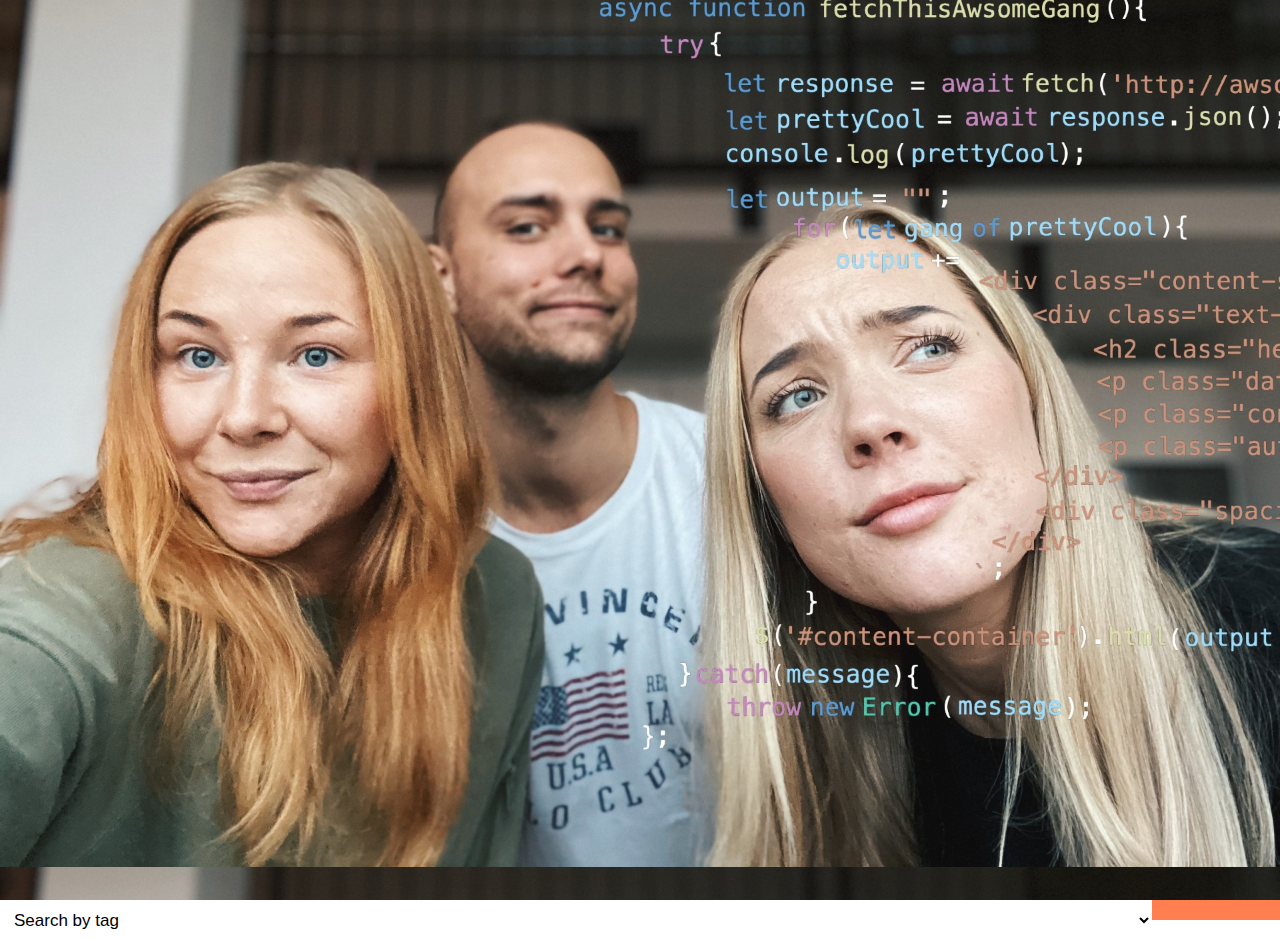
<file: blog-master/index.html>
<html lang="en">
<head>
    <meta charset="UTF-8">
    <meta name="viewport" content="width=device-width, initial-scale=1.0">
    <title>Document</title>
    <!-- <link rel="stylesheet" href="css/bootstrap.min.css"> -->
    <link rel="stylesheet" href="css/style.css">
    <link rel="preconnect" href="https://fonts.gstatic.com">
    <link href="https://fonts.googleapis.com/css2?family=DM+Serif+Display&display=swap" rel="stylesheet">
    <link rel="preconnect" href="https://fonts.gstatic.com">
    <link href="https://fonts.googleapis.com/css2?family=Lato:wght@300&display=swap" rel="stylesheet">
    <link rel="stylesheet" href="https://cdnjs.cloudflare.com/ajax/libs/font-awesome/5.15.1/css/all.min.css" integrity="sha512-+4zCK9k+qNFUR5X+cKL9EIR+ZOhtIloNl9GIKS57V1MyNsYpYcUrUeQc9vNfzsWfV28IaLL3i96P9sdNyeRssA==" crossorigin="anonymous"/> <!--för ikoner fontawsome.com-->
</head>
<body>
    <section id="hero-section">
        <div id="admin-link-container">
            <!-- <select id="tags">
            </select> -->
            <a href="admin/index.html" id="admin-link"><i class="far fa-edit"></i></a>
        </div>
    </section>
    <div id="search-container">
        <!-- <input type="text" id="tag-search-field" placeholder="Search by tag"> -->
        <select id="tags2">
            <option>Search by tag</option>
        </select>
        <button id="search-by-tag-btn" class="fas fa-search"></button>
    </div>
    
    <div id="content-container"></div>

    <script src="https://code.jquery.com/jquery-3.5.1.min.js"
    integrity="sha256-9/aliU8dGd2tb6OSsuzixeV4y/faTqgFtohetphbbj0="
    crossorigin="anonymous"></script>
    <script src="js/posts.js"></script>
</body>
</html>
</file>
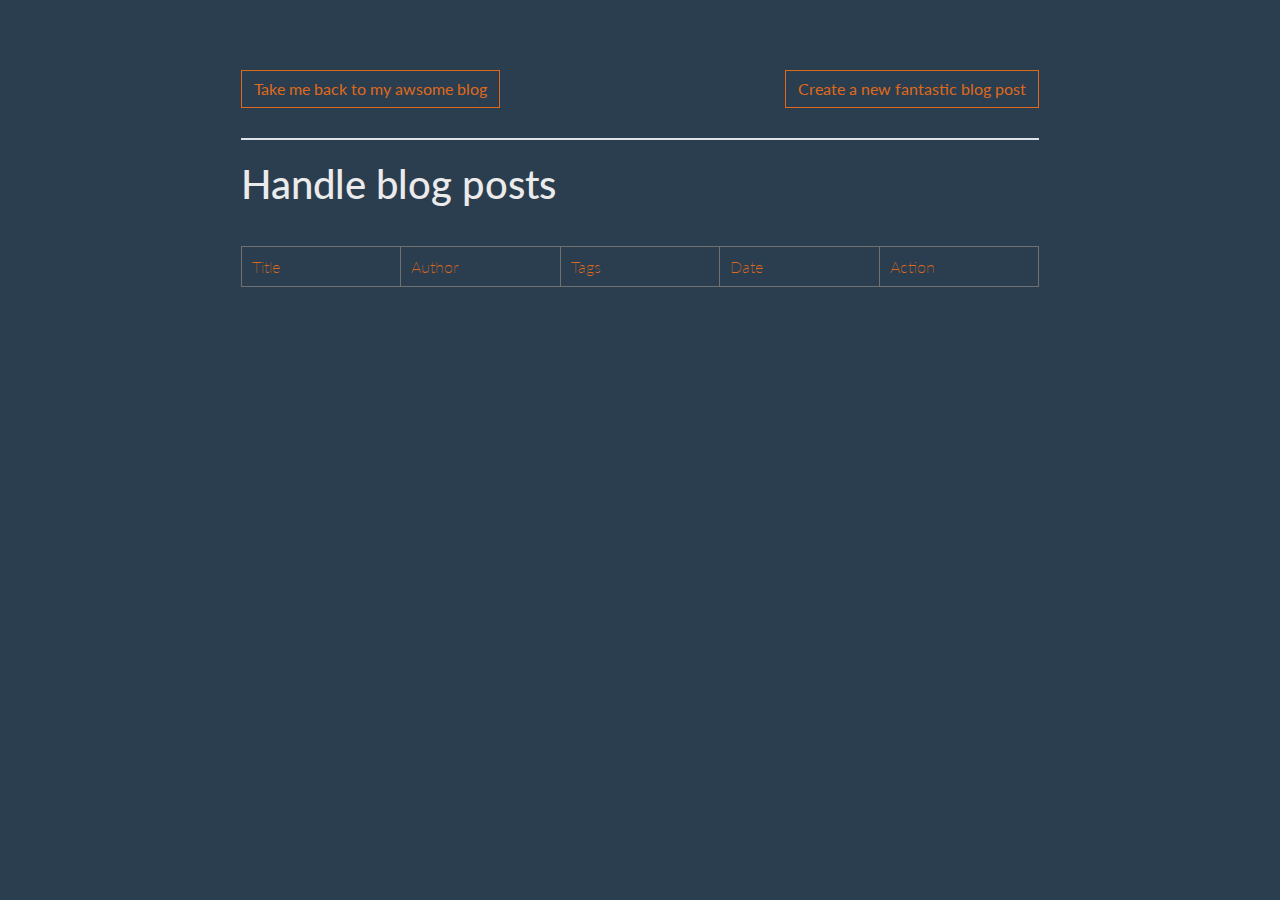
<file: blog-master/admin/index.html>
<html lang="en">
<head>
    <meta charset="UTF-8">
    <meta name="viewport" content="width=device-width, initial-scale=1.0">
    <title>Document</title>
    <link rel="stylesheet" href="css/bootstrap.min.css">
    <link rel="stylesheet" href="css/style.css">
</head>
<body>
    <div class="fatBoyContainer">
        <div class="blog-link-container">
            <a href="create-post.html" id="create-post-link"><button id="create-new-btn"type="button" class="btn btn-outline-primary">Create a new fantastic blog post</button></a>
            <a href="../index.html" id="admin-link"><button id="btb-btn"type="button" class="btn btn-outline-primary">Take me back to my awsome blog</button></a>
        </div>
        <div class="border"></div>
        <h1 id="admin-header">Handle blog posts</h1>

        <div class="blog-link-container">
            <!-- <a href="create-post.html" id="create-post-link">Create post</a> -->
        </div>

        <table id="post-table-admin">
            <tr id="tableSubjects">
                <th>Title</th>
                <th>Author</th>
                <th>Tags</th>
                <th>Date</th>
                <th>Action</th>
            </tr>

            
        </table>
        

    </div>

  
    <script src="js/manage-posts.js"></script>
</body>
</html>
</file>
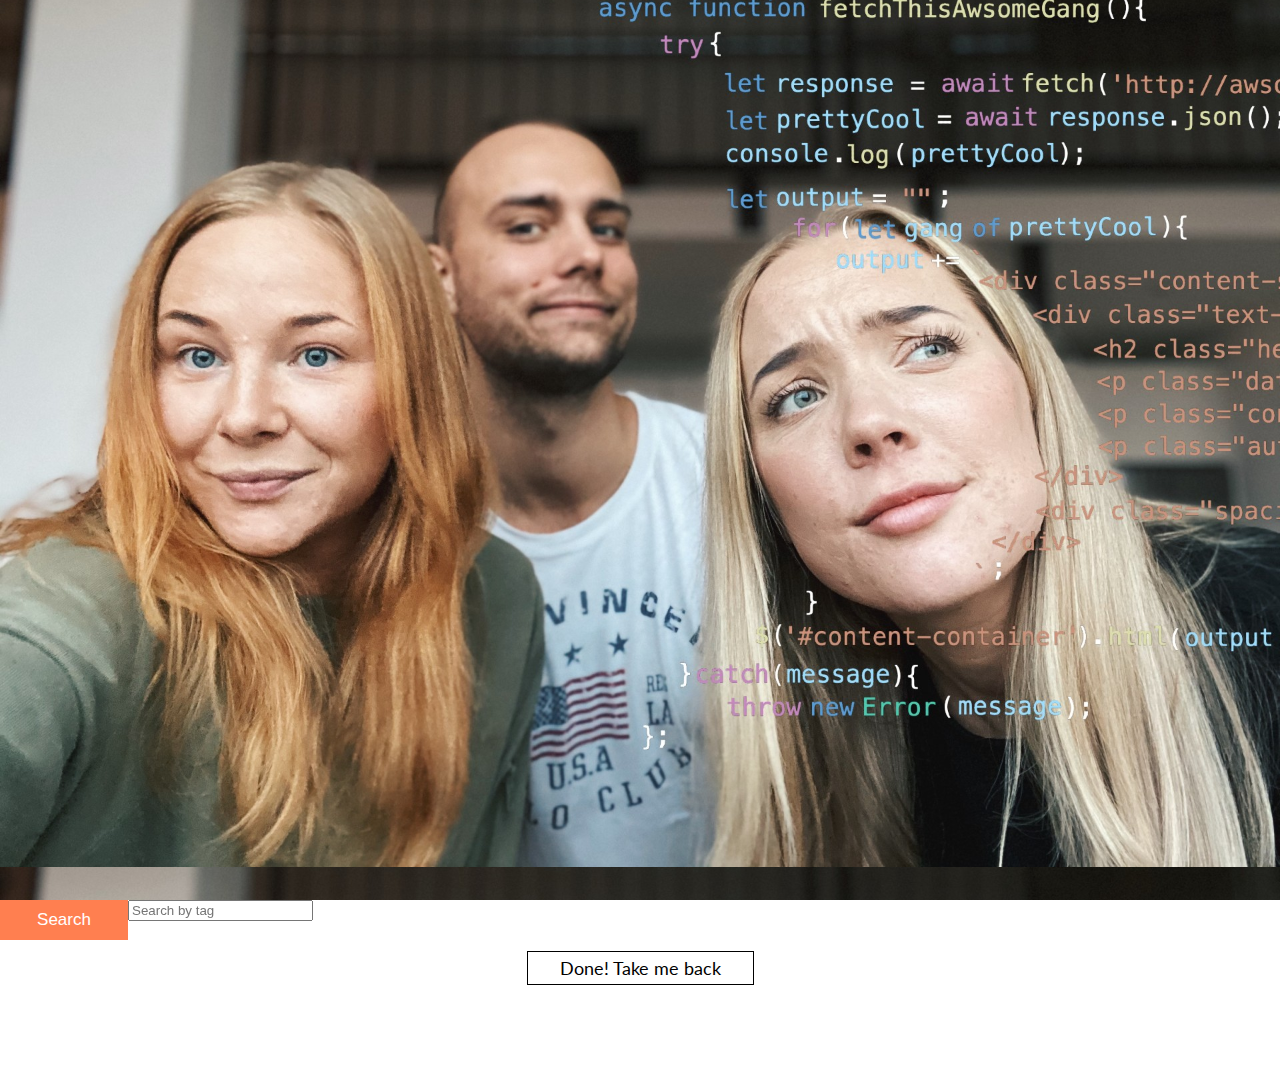
<file: blog-master/post.html>
<html lang="en">
    <head>
        <meta charset="UTF-8">
        <meta name="viewport" content="width=device-width, initial-scale=1.0">
        <title>Post</title>
        <!-- <link rel="stylesheet" href="css/bootstrap.min.css"> -->
        <link rel="stylesheet" href="css/style.css">
        <link rel="preconnect" href="https://fonts.gstatic.com">
        <link href="https://fonts.googleapis.com/css2?family=DM+Serif+Display&display=swap" rel="stylesheet">
        <link rel="preconnect" href="https://fonts.gstatic.com">
        <link href="https://fonts.googleapis.com/css2?family=Lato:wght@300&display=swap" rel="stylesheet">
        <link rel="stylesheet" href="https://cdnjs.cloudflare.com/ajax/libs/font-awesome/5.15.1/css/all.min.css" integrity="sha512-+4zCK9k+qNFUR5X+cKL9EIR+ZOhtIloNl9GIKS57V1MyNsYpYcUrUeQc9vNfzsWfV28IaLL3i96P9sdNyeRssA==" crossorigin="anonymous"/> <!--för ikoner fontawsome.com-->
    </head>
    <body>
        <section id="hero-section">
            <div id="admin-link-container">
                <a href="admin/index.html" id="admin-link"><i class="far fa-edit"></i></a>
            </div>
        </section>
        <div id="search-container">
            <input type="text" id="tag-search-field" placeholder="Search by tag">
            <button id="search-by-tag-btn">Search</button>
        </div>
        <div id="content-container">
            <p class="gb-home"><a href="index.html">Done! Take me back</a></p>
        </div>
        <script src="https://code.jquery.com/jquery-3.5.1.min.js"
        integrity="sha256-9/aliU8dGd2tb6OSsuzixeV4y/faTqgFtohetphbbj0="
        crossorigin="anonymous"></script>
        <script src="js/post.js"></script>
    </body>
</html>
</file>
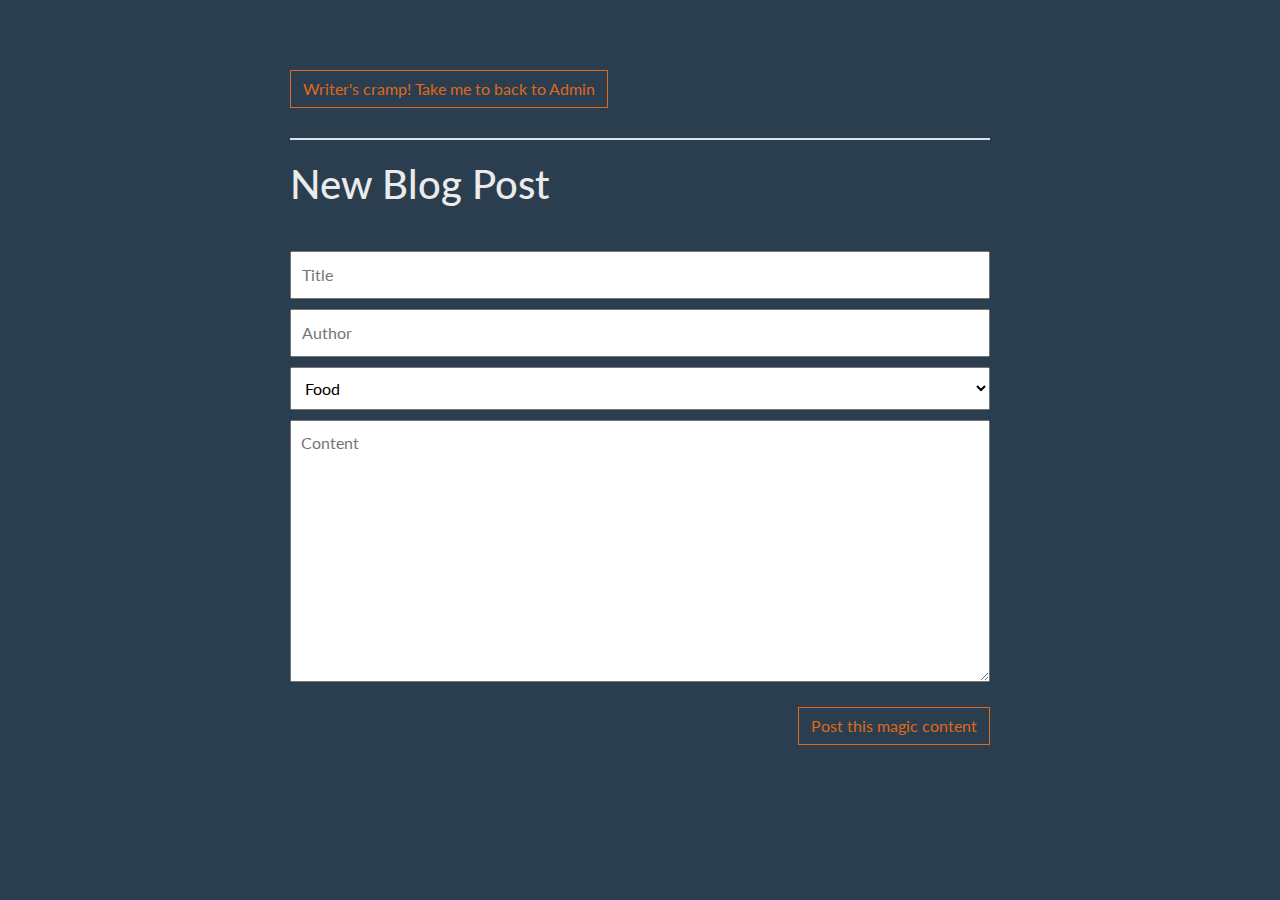
<file: blog-master/admin/create-post.html>
<html lang="en">
    <head>
        <meta charset="UTF-8">
        <meta name="viewport" content="width=device-width, initial-scale=1.0">
        <title>Create post</title>
        <link rel="stylesheet" href="css/bootstrap.min.css"> 
        <link rel="stylesheet" href="css/style.css">
        <link rel="preconnect" href="https://fonts.gstatic.com">
        <link href="https://fonts.googleapis.com/css2?family=DM+Serif+Display&display=swap" rel="stylesheet">
        <link rel="preconnect" href="https://fonts.gstatic.com">
        <link href="https://fonts.googleapis.com/css2?family=Lato:wght@300&display=swap" rel="stylesheet">
        <link rel="stylesheet" href="https://cdnjs.cloudflare.com/ajax/libs/font-awesome/5.15.1/css/all.min.css" integrity="sha512-+4zCK9k+qNFUR5X+cKL9EIR+ZOhtIloNl9GIKS57V1MyNsYpYcUrUeQc9vNfzsWfV28IaLL3i96P9sdNyeRssA==" crossorigin="anonymous"/> <!--för ikoner fontawsome.com-->
    </head>
<body>
    <div>
        <div id="bp-container">
            <a href="index.html"><button id="btb-btn"type="button" class="btn btn-outline-primary">Writer's cramp! Take me to back to Admin</button></a>
            <div class="border"></div>
        
            <h1>New Blog Post</h1>
            
            <form id="create-post">
                <input type="text" id="title" placeholder="Title"><br>
                <input type="text" id="author" placeholder="Author"><br>
                <select id="tags">
                </select>
                <br>
                <textarea name="content" id="content-textarea" cols="30" rows="10" placeholder="Content"></textarea>
                
                <br><button id="create-bp-btn"type="submit" class="btn btn-outline-primary">Post this magic content</button>
            </form>
        </div>

<script src="https://ajax.googleapis.com/ajax/libs/jquery/3.5.1/jquery.min.js"></script>
<script src="js/create-post.js"></script>

</body>
</html>
</file>
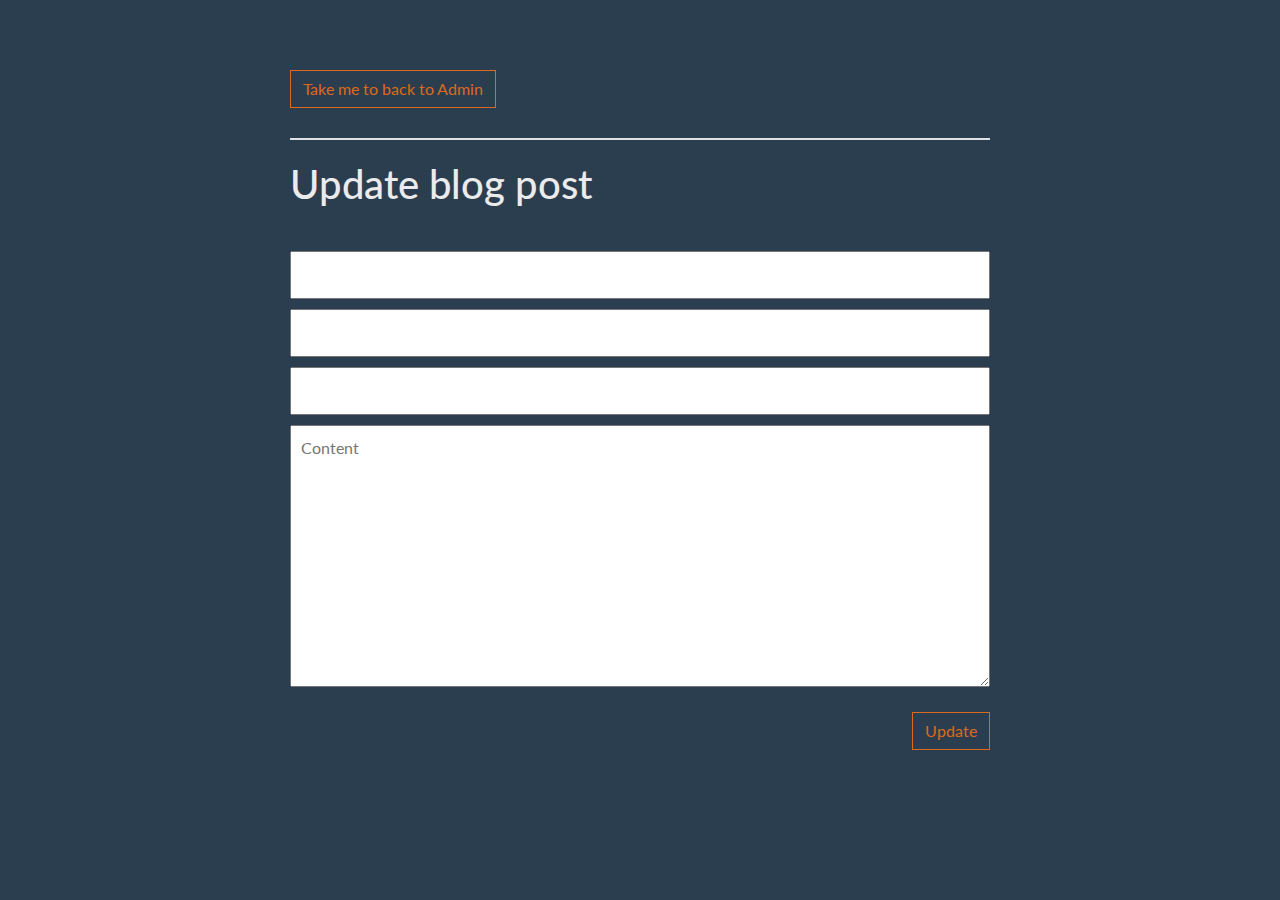
<file: blog-master/admin/update-post.html>
<html lang="en">
    <head>
        <meta charset="UTF-8">
        <meta name="viewport" content="width=device-width, initial-scale=1.0">
        <title>Update Blog Post</title>
        <link rel="stylesheet" href="css/bootstrap.min.css"> 
        <link rel="stylesheet" href="css/style.css">
        <link rel="preconnect" href="https://fonts.gstatic.com">
        <link href="https://fonts.googleapis.com/css2?family=DM+Serif+Display&display=swap" rel="stylesheet">
        <link rel="preconnect" href="https://fonts.gstatic.com">
        <link href="https://fonts.googleapis.com/css2?family=Lato:wght@300&display=swap" rel="stylesheet">
        <link rel="stylesheet" href="https://cdnjs.cloudflare.com/ajax/libs/font-awesome/5.15.1/css/all.min.css" integrity="sha512-+4zCK9k+qNFUR5X+cKL9EIR+ZOhtIloNl9GIKS57V1MyNsYpYcUrUeQc9vNfzsWfV28IaLL3i96P9sdNyeRssA==" crossorigin="anonymous"/> 
    </head>
    <body>
        <div id="bp-container">
            <a href="index.html"><button id="btb-btn"type="button" class="btn btn-outline-primary">Take me to back to Admin</button></a>
            <div class="border"></div>
            <h1>Update blog post</h1>
            <form id="update-post-form">
                <input type="text" id="title"><br>
                <input type="text" id="author"><br>
                <input type="text" id="tags"><br>
                <textarea name="content" id="content-textarea" cols="30" rows="10" placeholder="Content"></textarea>
                <br><button id="create-bp-btn"type="submit" class="btn btn-outline-primary">Update</button>
            </form>
        </div>
        <script src="https://ajax.googleapis.com/ajax/libs/jquery/3.5.1/jquery.min.js"></script>
        <script src="js/update-post.js"></script>
    </body>
</html>
</file>
<file: blog-master/css/style.css>
*{
    margin: 0;
}

p{
    font-family: 'Lato', sans-serif;
    font-size: 18px;
}

.tags{
    color: coral;
    text-transform: capitalize;
}

#admin-link-container{
    display: flex;
    margin-left: 10px;
}

.fa-edit{
    color: whitesmoke;
    font-size: 25px;
    margin-right: 10px;
    margin-top: 10px;
}

.fa-edit:hover {
    color: rgb(209, 101, 62);
}

#search-container{
    position: sticky; 
    position: -webkit-sticky;
    top: 0;
}

/* div#search-container input {
    padding: 10px;
    font-size: 17px;
    border: none;
    float: left;
    width: 90%;
    background-color: white;
} */

div#search-container select {
    padding: 10px;
    font-size: 17px;
    border: none;
    float: left;
    width: 90%;
    background-color: white;
}

div#search-container button {
    float: left;
    width: 10%;
    padding: 10px;
    background-color: coral;
    color: white;
    font-size: 17px;
    border: none;
    border-left: none; 
    cursor: pointer;
}
  
div#search-container button:hover {
    background-color: rgb(209, 101, 62);
}

#hero-section{
    height: 100vh;
    justify-content: center;
    text-align: center;
    font-size: 70px;
    background-image: url('../img/gruppbild.jpg');
    background-size: cover;
    background-position-y: -93px;
}

.content-section{
    width: 100%;
    display: flex;
    flex-direction: column;
}

.text-box{
    width: 100%;
    background-color: whitesmoke;
    padding: 100px 0px 100px 0px;
    height: 100%;
}

.heading{
    font-family: 'DM Serif Display', arial;
    font-size: 40px;
    text-align: center;
}

.date{
    margin-top: 20px;
    margin-bottom: 55px;
    text-align: center;
}

.content-text{
    font-size: 23px;
    line-height: 35px;
    text-align: center;
    padding: 0px 220px 0px 220px;
}

.author{
    text-align: center;
    margin-top: 55px;
}

.spacing{
    width: 100%;
    height: 20vh;
    background-color: white;

}

.gb-home{
    margin: auto;
    text-align: center;
    margin-top: 30px;
    margin-bottom: 100px; 
    width: 215px;
    border: 1px solid black;
    padding: 5px; 
}

a{
    text-decoration: none;
    color: black;
}

.read-more-link{
    color: gray;
    text-decoration-line: none;
    font-size: 20px;
    font-style: italic;
}
</file>
<file: blog-master/admin/css/style.css>
body {
    display: flex;
    flex-direction: column;
    align-items: center;
    margin: 70px;
}

h1{
    padding-bottom: 30px;
}

.fatBoyContainer {
    width: 70%;
}

#bp-container{
    width: 700px;
}

#create-bp-btn{
    margin-top: 20px;
    float: right;
}

#title, #author, #tags, #content-textarea{
    width: 100%;
    margin-top: 5px;
    margin-bottom: 5px;
    padding: 10px;
}

.blog-link-container {
    display: flex;
    flex-direction: row-reverse;
    justify-content: space-between;
}

#postTableAdmin {
width: 100%;

}

span{
    color: #df691a8a;
}

th:nth-child(1) { 
    width: 20%; 
}
  
th:nth-child(2) { 
    width: 20%; 
} 

th:nth-child(3) { 
    width: 20%; 
} 

th:nth-child(4) { 
    width: 20%; 
} 

th:nth-child(5) { 
    width: 200px; 
} 

table, th, td {
    border: 1px solid rgb(112, 112, 112);
    padding: 10px ;
    
}

#update-post-link {
    margin-right: 5px;
}

.border {
    border: 1px solid rgb(255, 0, 0);
    margin-bottom: 20px;
}

.btn-outline-primary{
    margin-bottom: 30px;
}

th{
    font-weight: 200;
}

#tableSubjects{
    color:#df691a;
    font-weight: 500;
}
</file>
